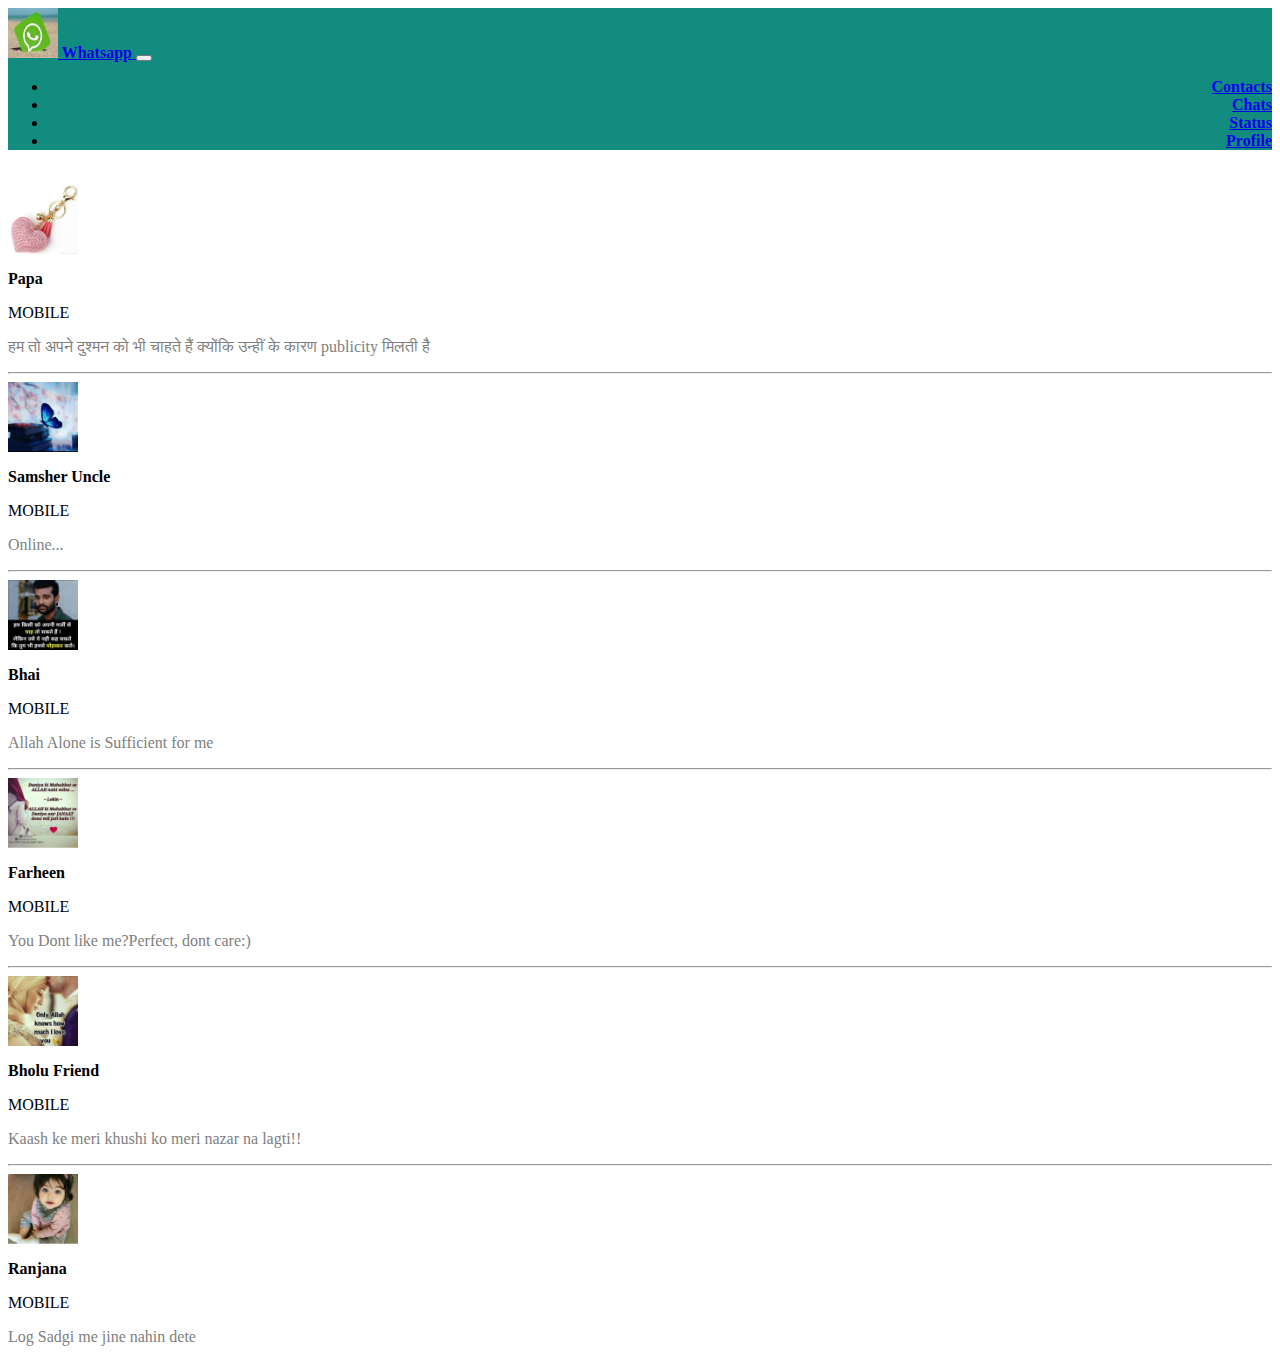
<file: index.html>
<html>
<head>
	 <!-- Required meta tags -->
<meta name="viewport" content="width=device-width, initial-scale=1, user-scalable=no">

 <!-- Bootstrap CSS -->

<link rel="stylesheet" type="text/css" href="index.css">
<link rel="stylesheet" href="https://stackpath.bootstrapcdn.com/bootstrap/4.1.1/css/bootstrap.min.css" integrity="sha384-WskhaSGFgHYWDcbwN70/dfYBj47jz9qbsMId/iRN3ewGhXQFZCSftd1LZCfmhktB" crossorigin="anonymous">

<title>whatsapp</title>
</head>
 <body>

<nav class="navbar navbar-inverse-lg container navbar-dark bg-success">

        <a class="navbar-brand" href="contact.html">
         <img src="watsapp.jpg" width="50" height="50" class="d-inline-block align-top" alt=""><strong>   
             Whatsapp
        </strong></a>
        <button class="navbar-toggler " type="button" data-toggle="collapse" data-target="#navbarSupportedContent" aria-controls="navbarSupportedContent" aria-expanded="false" aria-label="Toggle navigation">
            <span class="navbar-toggler-icon"></span>
        </button>
        <div class="collapse navbar-collapse black justify-content-end" id="navbarSupportedContent">
                  <ul class="nav flex-column" role="tablist" align="right">
                <li class="nav-item">
                    <a class="nav-link text-white font-size:24px" href="contact.html"><strong>Contacts </strong></a>
                </li>
                <li class="nav-item">
                    <a class="nav-link text-white" href="chat.html"><strong>Chats</strong></a>
                </li>
                <li class="nav-item">
                   <a class="nav-link text-white" href="status.html"><strong>Status</strong></a>
                </li>
                <li class="nav-item">
                    <a class="nav-link text-white" href="profile.html"><strong> Profile</strong></a>
                </li>

            </ul>
        </div>
    </nav>

          <!--Contact Page-->
          <div class="container">
            <br>
          <div id="contact-boxes" class="container-fluid no-gutter " style="">
            <div class="chat-messages1 row">
              <div class="col-3 col-sm-2 ">
                <div class="contact-dp col-sm-6">
                	<img src="papa.jpg" class="rounded-circle" width="70" height="70"> 
                </div>
              </div>
              <div class="contact-msg col-10 col-sm-8 ">
                <div class="row">
                  <div class="col-8">
                    <p class="contact-name">
                      <strong>Papa</strong>
                    </p>
                  </div>
                  <div class=" time-stamp col-4">

                    <p class="contact-name">MOBILE</p>
                  </div>
                </div>
                <div class="row">
                  <div class="col-12">
                    <p style="color: gray" class="chat-preview">हम  तो अपने दुश्मन को भी चाहते हैं क्योंकि उन्हीं के कारण  publicity मिलती है </p>
                  </div>
                </div>
              </div>
            </div>

            <hr>

            <div class="chat-messages2 row">
              <div class="col-3 col-sm-2">
                <div class="contact-dp col-sm-5">
                	<img src="uncle.jpg" class="rounded-circle" border-radius="70" height="70"> 

                </div>
              </div>
              <div class="contact-msg col-10 col-sm-8">
                <div class="row">
                  <div class="col-8">
                    <p class="contact-name">
                      <strong>Samsher Uncle</strong>
                    </p>
                  </div>
                  <div class=" time-stamp col-4">
                    <p class="contact-name">MOBILE</p>
                  </div>
                </div>
                <div class="row">
                  <div class="col-12">
                    <p style="color: gray" class="chat-preview">Online...
                    </p>
                  </div>
                </div>
              </div>
            </div>

            <hr>

            <div class="chat-messages3 row">
              <div class="col-3 col-sm-2">
                <div class="contact-dp col-sm-2">
                	<img src="bhai.jpg" class="rounded-circle" alt="Cinque Terre" border-radius="70" height="70"> 

                </div>
              </div>
              <div class="contact-msg col-10 col-sm-8">
                <div class="row">
                  <div class="col-8">
                    <p class="contact-name">
                      <strong>Bhai</strong>
                    </p>
                  </div>
                  <div class=" time-stamp col-4">
                    <p class="contact-name">MOBILE</p>
                  </div>
                </div>
                <div class="row">
                  <div class="col-12">
                    <p style="color: gray"  class="chat-preview">Allah Alone is Sufficient for me</p>
                  </div>
                </div>
              </div>
            </div>

            <hr>

            <div class="chat-messages4 row">
              <div class="col-3 col-sm-2">
                <div class="contact-dp col-sm-2">
                	<img src="Farheen.jpg" class="rounded-circle"  width="70" height="70"> 

                </div>
              </div>
              <div class="contact-msg col-10 col-sm-8">
                <div class="row">
                  <div class="col-8">
                    <p class="contact-name">
                      <strong>Farheen</strong>
                    </p>
                  </div>
                  <div class=" time-stamp col-4">
                    <p class="contact-name">MOBILE</p>
                  </div>
                </div>
                <div class="row">
                  <div class="col-12">
                    <p style="color: gray"  class="chat-preview">You Dont like me?Perfect, dont care:)</p>
                  </div>
                </div>
              </div>
            </div>

            <hr>

            <div class="chat-messages5 row">
              <div class="col-3 col-sm-2">
                <div class="contact-dp col-sm-2">
                	<img src="bholu.jpg" class="rounded-circle" alt="Cinque Terre" width="70" height="70"> 

                </div>
              </div>
              <div class="contact-msg col-10 col-sm-8">
                <div class="row">
                  <div class="col-8">
                    <p class="contact-name">
                      <strong>Bholu Friend</strong>
                    </p>
                  </div>
                  <div class=" time-stamp col-4">
                    <p class="contact-name">MOBILE</p>
                  </div>
                </div>
                <div class="row">
                  <div class="col-12">
                    <p style="color: gray"  class="chat-preview">Kaash ke meri khushi ko meri nazar na lagti!!</p>
                  </div>
                </div>
              </div>
            </div>

            <hr>

            <div class="chat-messages6 row">
              <div class="col-3 col-sm-2">
                <div class="contact-dp col-sm-2">
                	<img src="ranjana.jpg" class="rounded-circle" width="70" height="70"> 

                </div>
              </div>
              <div class="contact-msg col-10 col-sm-8">
                <div class="row">
                  <div class="col-8">
                    <p class="contact-name">
                      <strong>Ranjana</strong>
                    </p>
                  </div>
                  <div class=" time-stamp col-4">
                    <p class="contact-name">MOBILE</p>
                  </div>
                </div>
                <div class="row">
                  <div class="col-12">
                    <p style="color: gray" class="chat-preview">Log Sadgi me  jine nahin dete</p>
                  </div>
                </div>
              </div>
            </div>

            
            </div>

            </div>
              </div>
              </div>
              </div>
            </div>


</div>

            
</div>


<script src="https://code.jquery.com/jquery-3.3.1.slim.min.js" integrity="sha384-q8i/X+965DzO0rT7abK41JStQIAqVgRVzpbzo5smXKp4YfRvH+8abtTE1Pi6jizo" crossorigin="anonymous"></script>
<script src="https://cdnjs.cloudflare.com/ajax/libs/popper.js/1.14.3/umd/popper.min.js" integrity="sha384-ZMP7rVo3mIykV+2+9J3UJ46jBk0WLaUAdn689aCwoqbBJiSnjAK/l8WvCWPIPm49" crossorigin="anonymous"></script>
<script src="https://stackpath.bootstrapcdn.com/bootstrap/4.1.1/js/bootstrap.min.js" integrity="sha384-smHYKdLADwkXOn1EmN1qk/HfnUcbVRZyYmZ4qpPea6sjB/pTJ0euyQp0Mk8ck+5T" crossorigin="anonymous"></script>
	</body>

	</html>
</file>
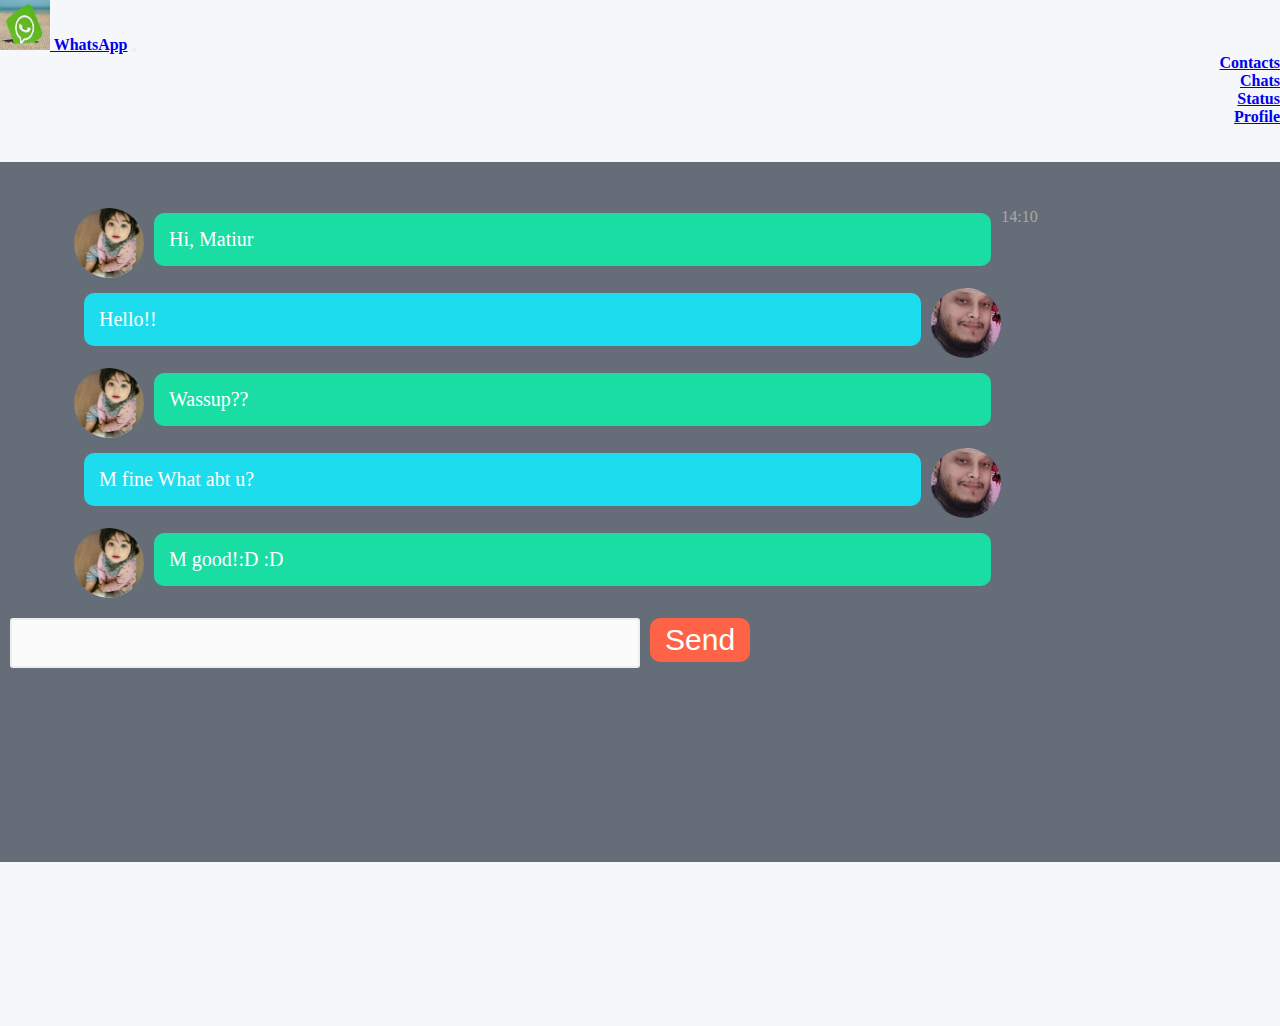
<file: chat1.html>
<html>
<head>
   <!-- Required meta tags -->
<meta name="viewport" content="width=device-width, initial-scale=1, user-scalable=no">

 <!-- Bootstrap CSS -->

<link rel="stylesheet" type="text/css" href="chat1.css">
<link rel="stylesheet" href="https://stackpath.bootstrapcdn.com/bootstrap/4.1.1/css/bootstrap.min.css" integrity="sha384-WskhaSGFgHYWDcbwN70/dfYBj47jz9qbsMId/iRN3ewGhXQFZCSftd1LZCfmhktB" crossorigin="anonymous">

<title>chat-Messages</title>
</head>
 <body>
  

<nav class="navbar navbar-inverse-lg container navbar-dark bg-success">
        <a class="navbar-brand" href="chat1.html">
          <img src="watsapp.jpg" width="50" height="50" class="d-inline-block align-top" alt=""><strong>  WhatsApp</strong></a>
          
        <button class="navbar-toggler  " type="button " data-toggle="collapse" data-target="#navbarSupportedContent" aria-controls="navbarSupportedContent" aria-expanded="false" aria-label="Toggle navigation">
            <span class="navbar-toggler-icon "></span>
        </button>
        <div class="collapse navbar-collapse  justify-content-end" id="navbarSupportedContent">
                 <ul class="nav flex-column" role="tablist" align="right">
                <li class="nav-item">
                    <a class="nav-link text-white font-size:24px" href="contact.html"><strong>Contacts </strong></a>
                </li>
                <li class="nav-item">
                    <a class="nav-link text-white" href="chat.html"><strong>Chats</strong></a>
                </li>
                <li class="nav-item">
                   <a class="nav-link text-white" href="status.html"><strong>Status</strong></a>
                </li>
                <li class="nav-item">
                    <a class="nav-link text-white" href="profile.html"><strong> Profile</strong></a>
                </li>

            </ul>
        </div>
    </nav>


<div class="container" style="height:100vh">
  
<br>
<br>
          <div class="no-gutter chatlogs">
            <br>
            <br>
            <div class="chat bulb">
              <div class="user-photo">
                <img src="ranjana.jpg">
              </div>
              <p class="chat-message">Hi, Matiur</p><span style="color:#A9A9A9">14:10</span>&nbsp&nbsp<i class="fas fa-check" style="color:"red"></i>

            </div>

            <div class="chat self">
              <div class="user-photo"><img src="image.jpg"></div>
              <p class="Chat-message">Hello!!</p>
            </div>

<div class="chat bulb">
              <div class="user-photo">
                <img src="ranjana.jpg">
              </div>
              <p class="chat-message"> Wassup??</p>
            </div>
<div class="chat self">
              <div class="user-photo"><img src="image.jpg"></div>
              <p class="Chat-message">M fine What abt u?</p>
            </div>
            <div class="chat bulb">
  <div class="user-photo">
                <img src="ranjana.jpg">
              </div>
              <p class="chat-message">M good!:D :D
              </p>
            </div>

<div  class="no-gutter container-fluid chat-form">
            <textarea></textarea>
            <button>Send</button>
          </div>
        </div>
</div>
     
        <script src="https://code.jquery.com/jquery-3.3.1.slim.min.js" integrity="sha384-q8i/X+965DzO0rT7abK41JStQIAqVgRVzpbzo5smXKp4YfRvH+8abtTE1Pi6jizo" crossorigin="anonymous"></script>
<script src="https://cdnjs.cloudflare.com/ajax/libs/popper.js/1.14.3/umd/popper.min.js" integrity="sha384-ZMP7rVo3mIykV+2+9J3UJ46jBk0WLaUAdn689aCwoqbBJiSnjAK/l8WvCWPIPm49" crossorigin="anonymous"></script>
<script src="https://stackpath.bootstrapcdn.com/bootstrap/4.1.1/js/bootstrap.min.js" integrity="sha384-smHYKdLADwkXOn1EmN1qk/HfnUcbVRZyYmZ4qpPea6sjB/pTJ0euyQp0Mk8ck+5T" crossorigin="anonymous"></script>
  </body>

  </html>
</file>
<file: index.css>
.navbar
{
	
     background-color: #128c7e !important;
  border: none !important;

}
.navbar-brand
{

}
</file>
<file: chat1.css>
*{
	margin:0;
	padding:0;
	box-sizing:border-box;
}

.container
{
	background-color: #F5F7FA;
}

.chatlogs
{
	padding:10px;
	width:100%;
	height:700px;
	background:#656D78;
	overflow-x: hidden;
	overflow-y: scroll;
	}
.chat
{
	display:flex;
flex-flow:row wrap;
align-items:flex-start;
margin-bottom: 10px;
padding-left:5vw;


}
.chat .user-photo
{
	width:70px;
	height:70px;
	background:#ccc;
	border-radius: 50%;
	overflow:hidden;

}
.chat .user-photo img
{
	width:100%;
}


.chat .chat-message
{
	width:70%;
	padding:15px;
	margin:5px 10px 0;
	
	border-radius:10px;
	color:#fff;
	font-size:20px;

}

.bulb .chat-message
{
	background:#1adda4;
	overflow-x: hidden;
	
}
.self .chat-message
{
	background: #1ddced;
	order:-1;
	overflow-x: hidden;
	
}

.chat-form
{
	margin-top:20px;
	display:flex;
	align-items:flex-start;
	
overflow-x: hidden;
	

}
.chat-form textarea
{
	background:#fbfbfb;
	width:50%;
	height:50px;
	border:2px solid #eee;
	border-radius:3px;
	resize:none;
	font-size:18px;
	color:black;
}

.chat-form textarea:focus
{
	background:#fff;
}
.chat-form button
{
	background:tomato;
	padding:5px 15px;
	font-size:30px;
	color:#fff;
	border-radius: 10px;
	border:none;
margin:0 10px;
border-radius:3px
box-shadow:0 3px 0 #0eb2c1;
cursor:pointer;
}




.chat-form button:hover
{
background:skyblue;
border-radius:10px;
}
</file>
